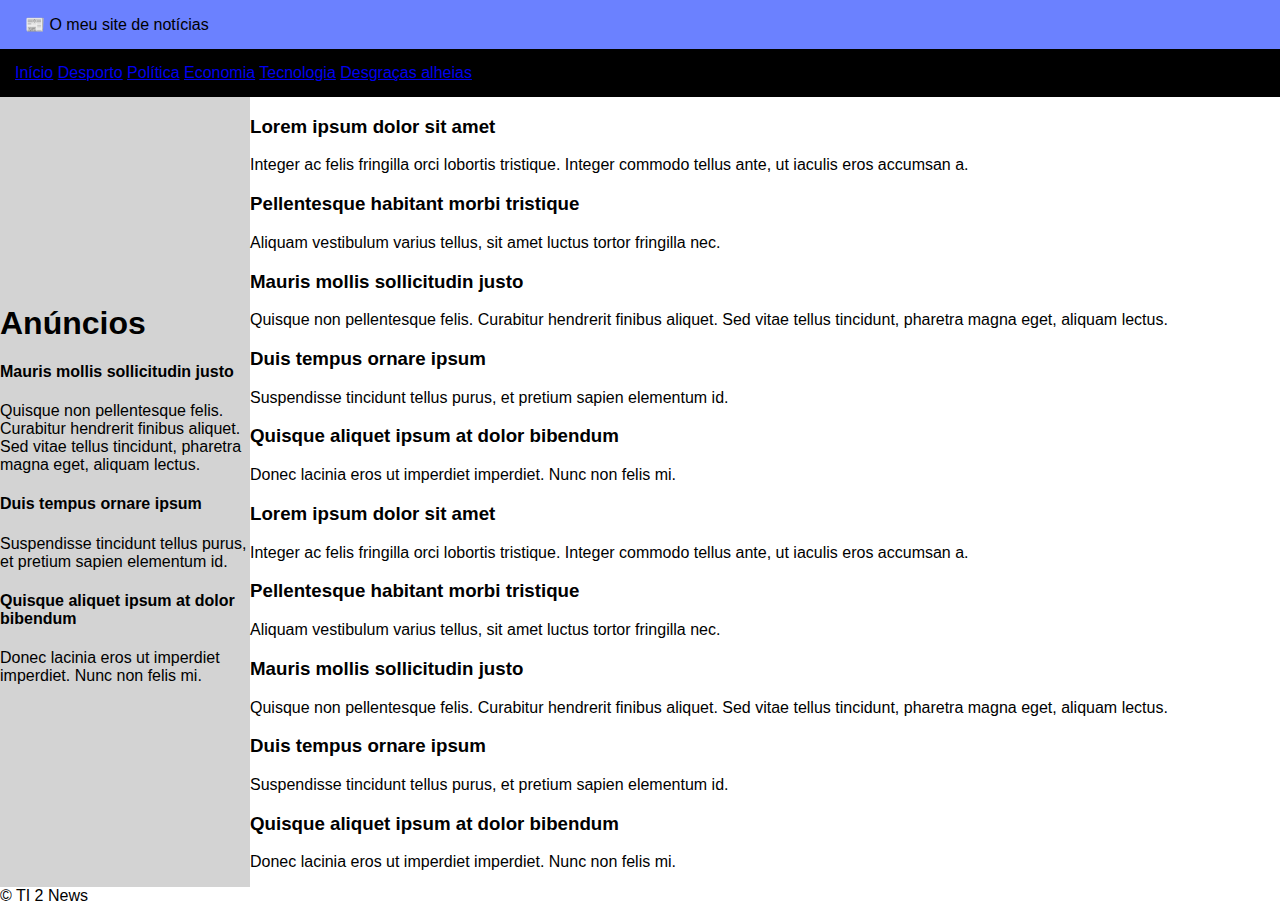
<file: exercicios/1-layout-site/index.html>
<!DOCTYPE html>
<html lang="en">
  <head>
    <meta charset="UTF-8" />
    <meta name="viewport" content="width=device-width, initial-scale=1.0" />
    <meta http-equiv="X-UA-Compatible" content="ie=edge" />
    <title>1 - Layout site</title>
    <link rel="stylesheet" type="text/css" href="app.css" />
  </head>
  <body>
    <div id="header-container">
      <header id="app-header">
        📰 O meu site de notícias
      </header>
      <nav id="app-links">
        <a href="#">Início</a>
        <a href="#">Desporto</a>
        <a href="#">Política</a>
        <a href="#">Economia</a>
        <a href="#">Tecnologia</a>
        <a href="#">Desgraças alheias</a>
      </nav>
    </div>
    <div id="main-container">
      <main>
        <section>
          <h3>Lorem ipsum dolor sit amet</h3>
          <p>
            Integer ac felis fringilla orci lobortis tristique. Integer commodo
            tellus ante, ut iaculis eros accumsan a.
          </p>
        </section>
        <section>
          <h3>Pellentesque habitant morbi tristique</h3>
          <p>
            Aliquam vestibulum varius tellus, sit amet luctus tortor fringilla
            nec.
          </p>
        </section>
        <section>
          <h3>Mauris mollis sollicitudin justo</h3>
          <p>
            Quisque non pellentesque felis. Curabitur hendrerit finibus aliquet.
            Sed vitae tellus tincidunt, pharetra magna eget, aliquam lectus.
          </p>
        </section>
        <section>
          <h3>Duis tempus ornare ipsum</h3>
          <p>
            Suspendisse tincidunt tellus purus, et pretium sapien elementum id.
          </p>
        </section>
        <section>
          <h3>Quisque aliquet ipsum at dolor bibendum</h3>
          <p>Donec lacinia eros ut imperdiet imperdiet. Nunc non felis mi.</p>
        </section>
        <section>
          <h3>Lorem ipsum dolor sit amet</h3>
          <p>
            Integer ac felis fringilla orci lobortis tristique. Integer commodo
            tellus ante, ut iaculis eros accumsan a.
          </p>
        </section>
        <section>
          <h3>Pellentesque habitant morbi tristique</h3>
          <p>
            Aliquam vestibulum varius tellus, sit amet luctus tortor fringilla
            nec.
          </p>
        </section>
        <section>
          <h3>Mauris mollis sollicitudin justo</h3>
          <p>
            Quisque non pellentesque felis. Curabitur hendrerit finibus aliquet.
            Sed vitae tellus tincidunt, pharetra magna eget, aliquam lectus.
          </p>
        </section>
        <section>
          <h3>Duis tempus ornare ipsum</h3>
          <p>
            Suspendisse tincidunt tellus purus, et pretium sapien elementum id.
          </p>
        </section>
        <section>
          <h3>Quisque aliquet ipsum at dolor bibendum</h3>
          <p>Donec lacinia eros ut imperdiet imperdiet. Nunc non felis mi.</p>
        </section>
      </main>
      <aside>
        <section>
          <h1>Anúncios</h1>

          <section>
            <h4>Mauris mollis sollicitudin justo</h4>
            <p>
              Quisque non pellentesque felis. Curabitur hendrerit finibus
              aliquet. Sed vitae tellus tincidunt, pharetra magna eget, aliquam
              lectus.
            </p>
          </section>
          <section>
            <h4>Duis tempus ornare ipsum</h4>
            <p>
              Suspendisse tincidunt tellus purus, et pretium sapien elementum
              id.
            </p>
          </section>
          <section>
            <h4>Quisque aliquet ipsum at dolor bibendum</h4>
            <p>Donec lacinia eros ut imperdiet imperdiet. Nunc non felis mi.</p>
          </section>
        </section>
      </aside>
    </div>
    <footer>
      &copy; TI 2 News
    </footer>
  </body>
</html>
</file>
<file: exercicios/1-layout-site/app.css>
body {
  margin: 0;

  font-family: sans-serif;
}

#header-container {
  position: sticky;

  top: 0;
  left: 0;
  right: 0;
}

#app-header {
  padding: 15px 25px;
  background-color: #6b81ff;
}

#app-links {
  padding: 15px;
  background-color: black;
}

#main-container {
  display: flex;
  /* flex-direction: row-reverse; */
  /* justify-content: space-between; */
}

#main-container > main {
  flex-grow: 1;
  /* order: 1; */
}

#main-container > aside {
  flex-basis: 250px;
  background-color: lightgray;
  order: -1;

  /* Centrar os anúncios */
  display: flex;
  /* Quando flex-direction: row */
  /* align-items: center; */
  /* Alternativa */
  flex-direction: column;
  justify-content: center;
}

/* Ecrãs com <= 640px de largura */
@media screen and (max-width: 640px) {
  #main-container > aside {
    display: none;
  }
}
</file>
